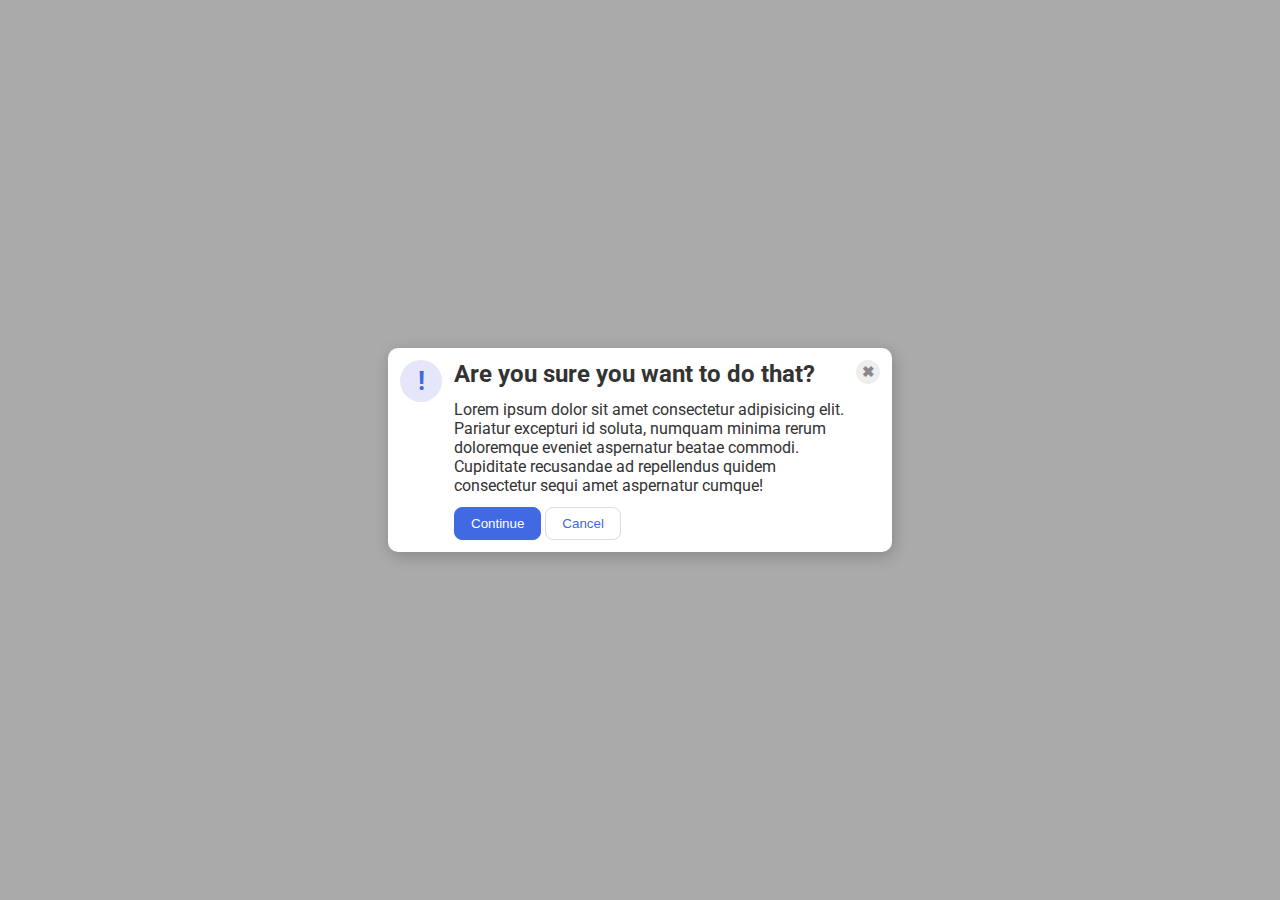
<file: flex/05-flex-modal/index.html>
<!DOCTYPE html>
<html lang="en">

<head>
  <meta charset="UTF-8">
  <meta http-equiv="X-UA-Compatible" content="IE=edge">
  <meta name="viewport" content="width=device-width, initial-scale=1.0">
  <link rel="stylesheet" href="style.css">
  <title>Modal</title>
</head>

<body>
  <div class="modal">
    <div class="icon">!</div>
    <div>
      <div class="middle">
        <div class="header">Are you sure you want to do that?</div>
        <div class="text">Lorem ipsum dolor sit amet consectetur adipisicing elit. Pariatur excepturi id soluta, numquam
          minima rerum doloremque eveniet aspernatur beatae commodi. Cupiditate recusandae ad repellendus quidem
          consectetur sequi amet aspernatur cumque!</div>
        <div class="bottom-buttons">
          <button class="continue">Continue</button>
          <button class="cancel">Cancel</button>
        </div>
      </div>
    </div>
    <div class="close-button">✖</div>
</body>

</html>
</file>
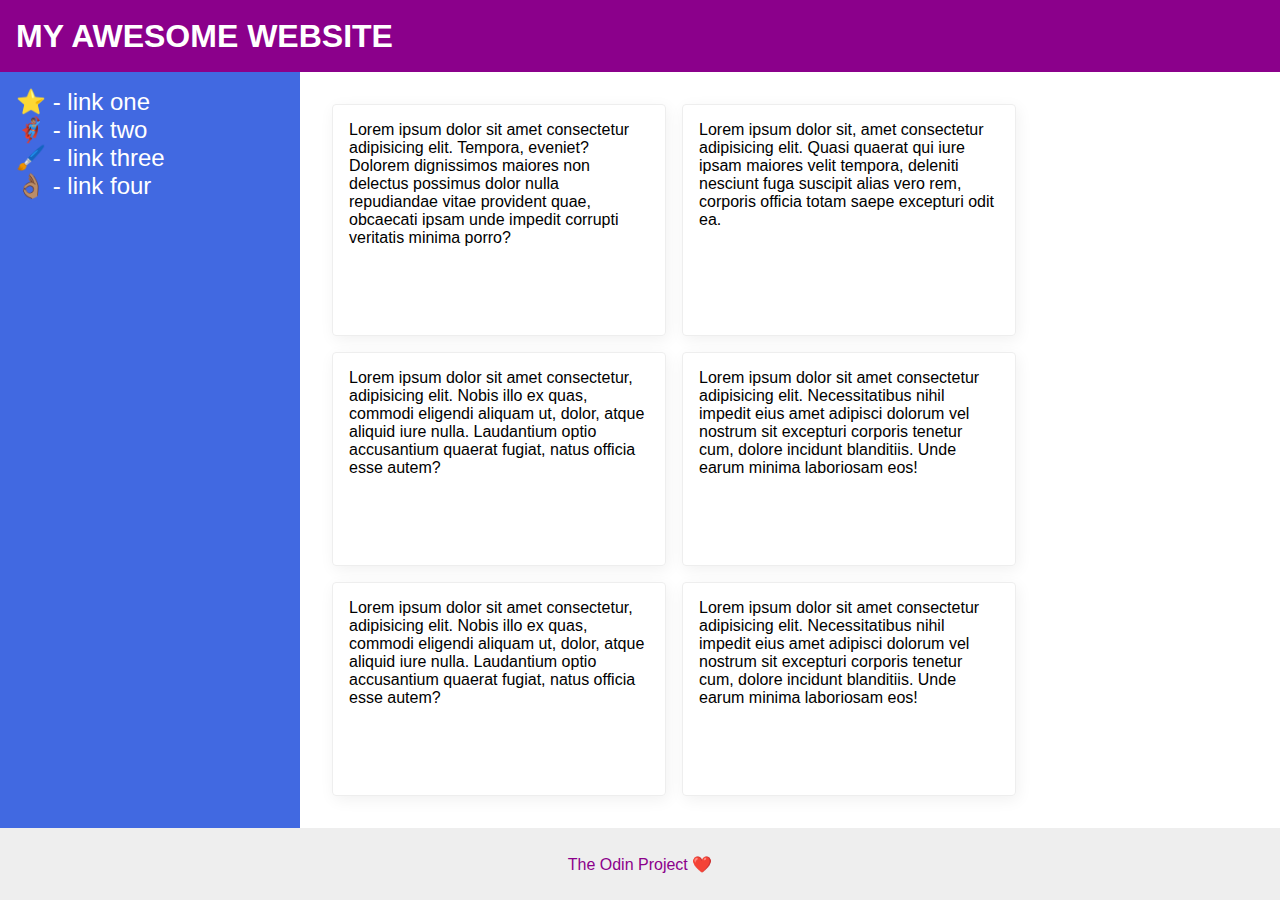
<file: flex/07-flex-layout-2/index.html>
<!DOCTYPE html>
<html lang="en">

<head>
  <meta charset="UTF-8">
  <meta http-equiv="X-UA-Compatible" content="IE=edge">
  <meta name="viewport" content="width=device-width, initial-scale=1.0">
  <title>The Holy Grail</title>
  <link rel="stylesheet" href="style.css">
</head>

<body>
  <div class="header">
    MY AWESOME WEBSITE
  </div>

  <div class="content">
    <div class="sidebar">
      <ul>
        <li><a href="#">⭐ - link one</a></li>
        <li><a href="#">🦸🏽‍♂️ - link two</a></li>
        <li><a href="#">🖌️ - link three</a></li>
        <li><a href="#">👌🏽 - link four</a></li>
      </ul>
    </div>
    <div class="cards">
      <div class="card">Lorem ipsum dolor sit amet consectetur adipisicing elit. Tempora, eveniet? Dolorem dignissimos
        maiores non delectus possimus dolor nulla repudiandae vitae provident quae, obcaecati ipsam unde impedit
        corrupti
        veritatis minima porro?</div>
      <div class="card">Lorem ipsum dolor sit, amet consectetur adipisicing elit. Quasi quaerat qui iure ipsam maiores
        velit tempora, deleniti nesciunt fuga suscipit alias vero rem, corporis officia totam saepe excepturi odit ea.
      </div>
      <div class="card">Lorem ipsum dolor sit amet consectetur, adipisicing elit. Nobis illo ex quas, commodi eligendi
        aliquam ut, dolor, atque aliquid iure nulla. Laudantium optio accusantium quaerat fugiat, natus officia esse
        autem?</div>
      <div class="card">Lorem ipsum dolor sit amet consectetur adipisicing elit. Necessitatibus nihil impedit eius amet
        adipisci dolorum vel nostrum sit excepturi corporis tenetur cum, dolore incidunt blanditiis. Unde earum minima
        laboriosam eos!</div>
      <div class="card">Lorem ipsum dolor sit amet consectetur, adipisicing elit. Nobis illo ex quas, commodi eligendi
        aliquam ut, dolor, atque aliquid iure nulla. Laudantium optio accusantium quaerat fugiat, natus officia esse
        autem?</div>
      <div class="card">Lorem ipsum dolor sit amet consectetur adipisicing elit. Necessitatibus nihil impedit eius amet
        adipisci dolorum vel nostrum sit excepturi corporis tenetur cum, dolore incidunt blanditiis. Unde earum minima
        laboriosam eos!</div>
    </div>
  </div>

  <div class="footer">
    The Odin Project ❤️
  </div>
</body>

</html>
</file>
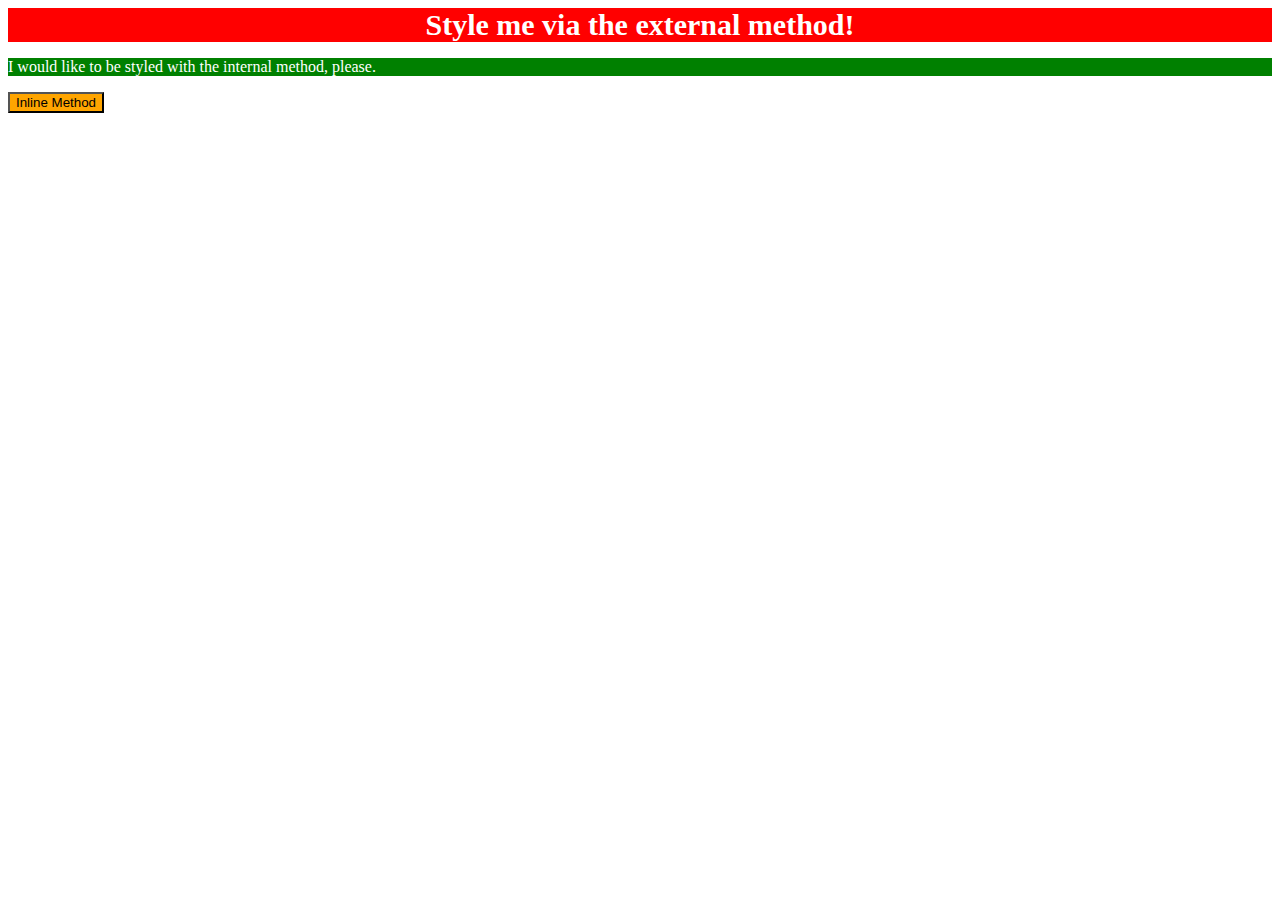
<file: foundations/01-css-methods/index.html>
<!DOCTYPE html>
<html lang="en">

<head>
  <meta charset="UTF-8">
  <meta http-equiv="X-UA-Compatible" content="IE=edge">
  <meta name="viewport" content="width=device-width, initial-scale=1.0">
  <link rel="stylesheet" href="style.css">
  <title>Methods for Adding CSS</title>
</head>

<body>
  <div>Style me via the external method!</div>
  <p>I would like to be styled with the internal method, please.</p>
  <button>Inline Method</button>
</body>

</html>
</file>
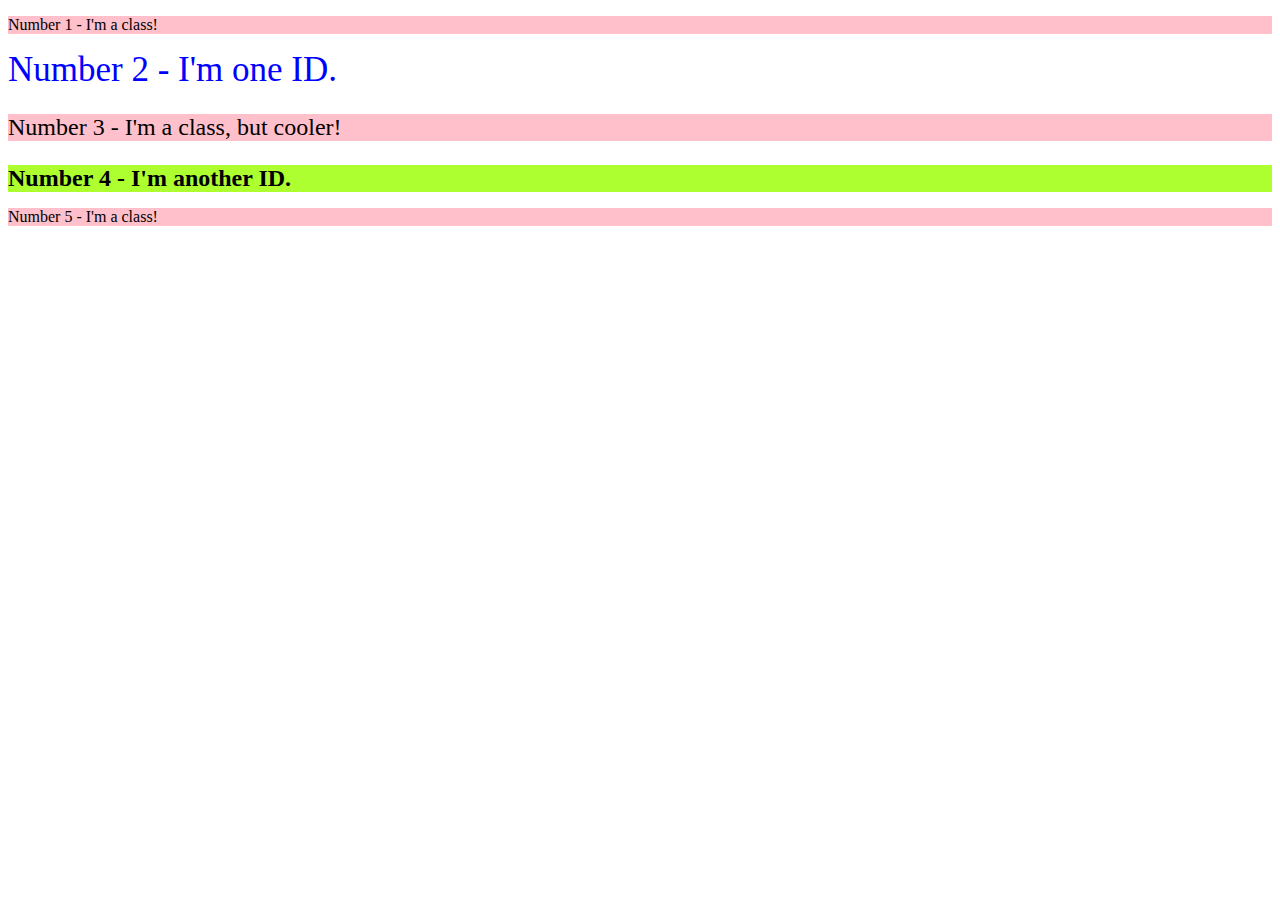
<file: foundations/02-class-id-selectors/index.html>
<!DOCTYPE html>
<html lang="en">

<head>
  <meta charset="UTF-8">
  <meta http-equiv="X-UA-Compatible" content="IE=edge">
  <meta name="viewport" content="width=device-width, initial-scale=1.0">
  <title>Class and ID Selectors</title>
  <link rel="stylesheet" href="style.css">
</head>

<body>
  <p class="pink-background">Number 1 - I'm a class!</p>
  <div id="blue-big">Number 2 - I'm one ID.</div>
  <p class="pink-background cool">Number 3 - I'm a class, but cooler!</p>
  <div id="green-background-bold">Number 4 - I'm another ID.</div>
  <p class="pink-background">Number 5 - I'm a class!</p>
</body>

</html>
</file>
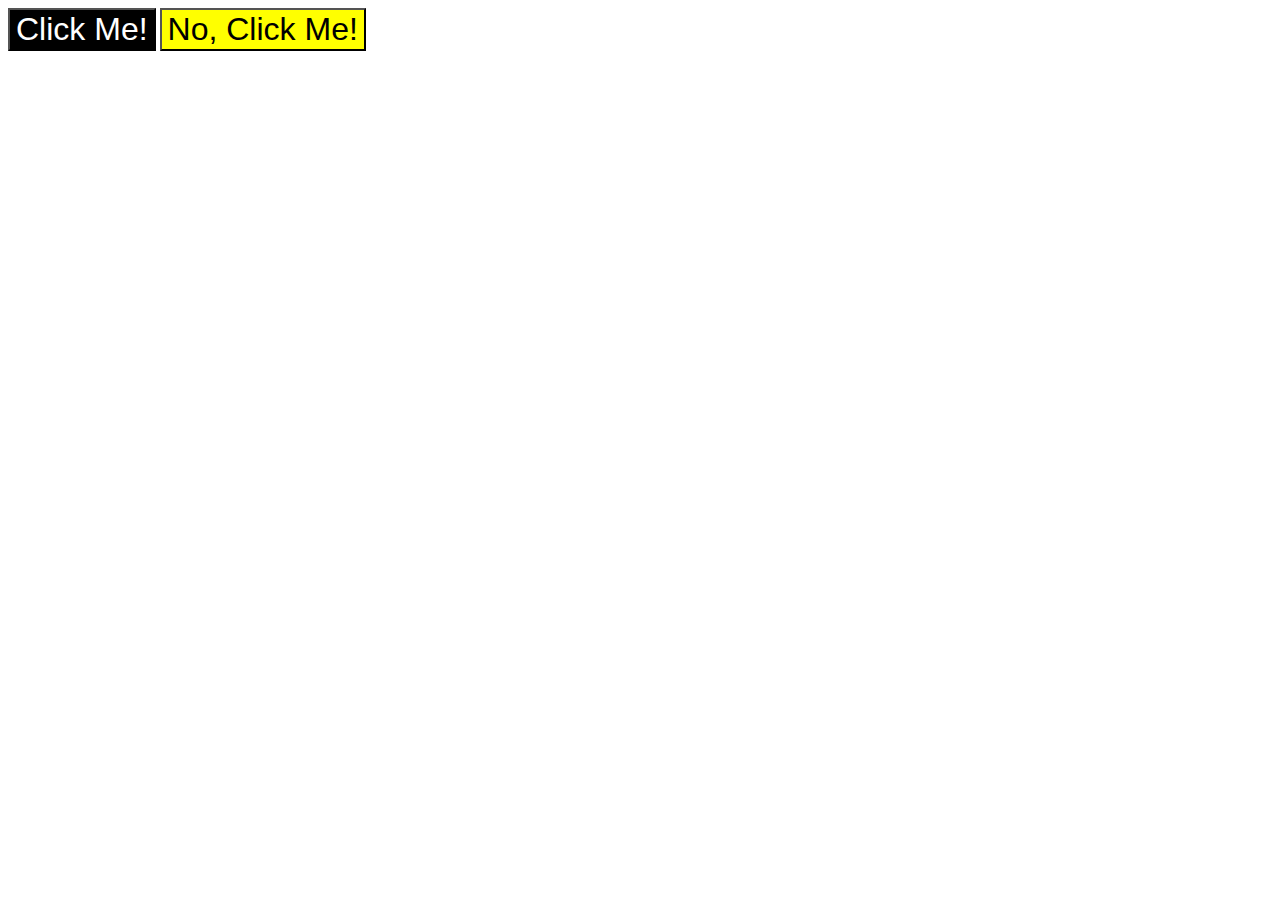
<file: foundations/03-grouping-selectors/index.html>
<!DOCTYPE html>
<html lang="en">

<head>
  <meta charset="UTF-8">
  <meta http-equiv="X-UA-Compatible" content="IE=edge">
  <meta name="viewport" content="width=device-width, initial-scale=1.0">
  <title>Grouping Selectors</title>
  <link rel="stylesheet" href="style.css">
</head>

<body>
  <button id="black-button">Click Me!</button>
  <button id="yellow-button">No, Click Me!</button>
</body>

</html>
</file>
<file: flex/05-flex-modal/style.css>
@import url('https://fonts.googleapis.com/css2?family=Roboto:wght@400;700&display=swap');

html, body {
  height: 100%;
}

body {
  font-family: Roboto, sans-serif;
  margin: 0;
  background: #aaa;
  color: #333;
  /* I'll give you this one for free lol */
  display: flex;
  align-items: center;
  justify-content: center;
}

.modal {
  background: white;
  padding: 12px;
  width: 480px;
  border-radius: 10px;
  box-shadow: 2px 4px 16px rgba(0,0,0,.2);
  display: flex;
  gap: 12px;
}

.icon {
  color: royalblue;
  font-size: 26px;
  font-weight: 700;
  background: lavender;
  width: 42px;
  height: 42px;
  border-radius: 50%;
  display: flex;
  align-items: center;
  justify-content: center;
  min-width: 42px;
}

.close-button {
  background: #eee;
  border-radius: 50%;
  color: #888;
  font-weight: 800;
  font-size: 15px;
  height: 24px;
  width: 24px;
  display: flex;
  align-items: center;
  justify-content: center;
  min-width: 24px;
}

.header {
  font-weight: bold;
  font-size: 24px;
}

.middle {
  display: flex;
  flex-direction: column;
  gap: 12px;
}

.bottom-buttons {
  display: flex;
  gap: 4px;
}

button {
  padding: 8px 16px;
  border-radius: 8px;
}

button.continue {
  background: royalblue;
  border: 1px solid royalblue;
  color: white;
}

button.cancel {
  background: white;
  border: 1px solid #ddd;
  color: royalblue;
}
</file>
<file: flex/07-flex-layout-2/style.css>
body {
  display: flex;
  flex-direction: column;
  justify-content: space-between;
  font-family: -apple-system, BlinkMacSystemFont, 'Segoe UI', Roboto, Oxygen, Ubuntu, Cantarell, 'Open Sans', 'Helvetica Neue', sans-serif;
  margin: 0;
  min-height: 100vh;
}

ul {
  padding: 0px;
  margin: 16px;
}

li {
  list-style-type: none;
}

a {
  font-size: 24px;
  text-decoration-line: none;
  color: white;
}

.header {
  padding-left: 16px;
  font-size: 32px;
  font-weight: 900;
  height: 72px;
  background: darkmagenta;
  color: white;
  display: flex;
  align-items: center;
}

.content {
  flex: 1;
  display: flex;
}

.footer {
  height: 72px;
  background: #eee;
  color: darkmagenta;
  display: flex;
  justify-content: center;
  align-items: center;
}

.sidebar {
  width: 300px;
  background: royalblue;
}

.cards {
  padding: 32px;
  flex: 1;
  display: flex;
  flex-wrap: wrap;
  row-gap: 16px;
  column-gap: 16px;
}

.card {
  padding: 16px;
  width: 300px;
  border: 1px solid #eee;
  box-shadow: 2px 4px 16px rgba(0,0,0,.06);
  border-radius: 4px;
}
</file>
<file: foundations/01-css-methods/style.css>
div {
    background-color: red;
    color: white;
    font-size: 30px;
    text-align: center;
    font-weight: bold;
}

p {
    background-color: green;
    color: white;
}

button {
    background-color: orange;
}
</file>
<file: foundations/02-class-id-selectors/style.css>
.pink-background {
  background-color: pink;
}

.pink-background.cool {
  font-size: x-large;
}

#blue-big {
  color: blue;
  font-size: 35px;
}

#green-background-bold {
  background-color: greenyellow;
  font-weight: bold;
  font-size: x-large;
}
</file>
<file: foundations/03-grouping-selectors/style.css>
#black-button,
#yellow-button {
  font-size: xx-large;
}

#black-button {
  background-color: black;
  color: white;
}

#yellow-button {
  background-color: yellow;
}
</file>
